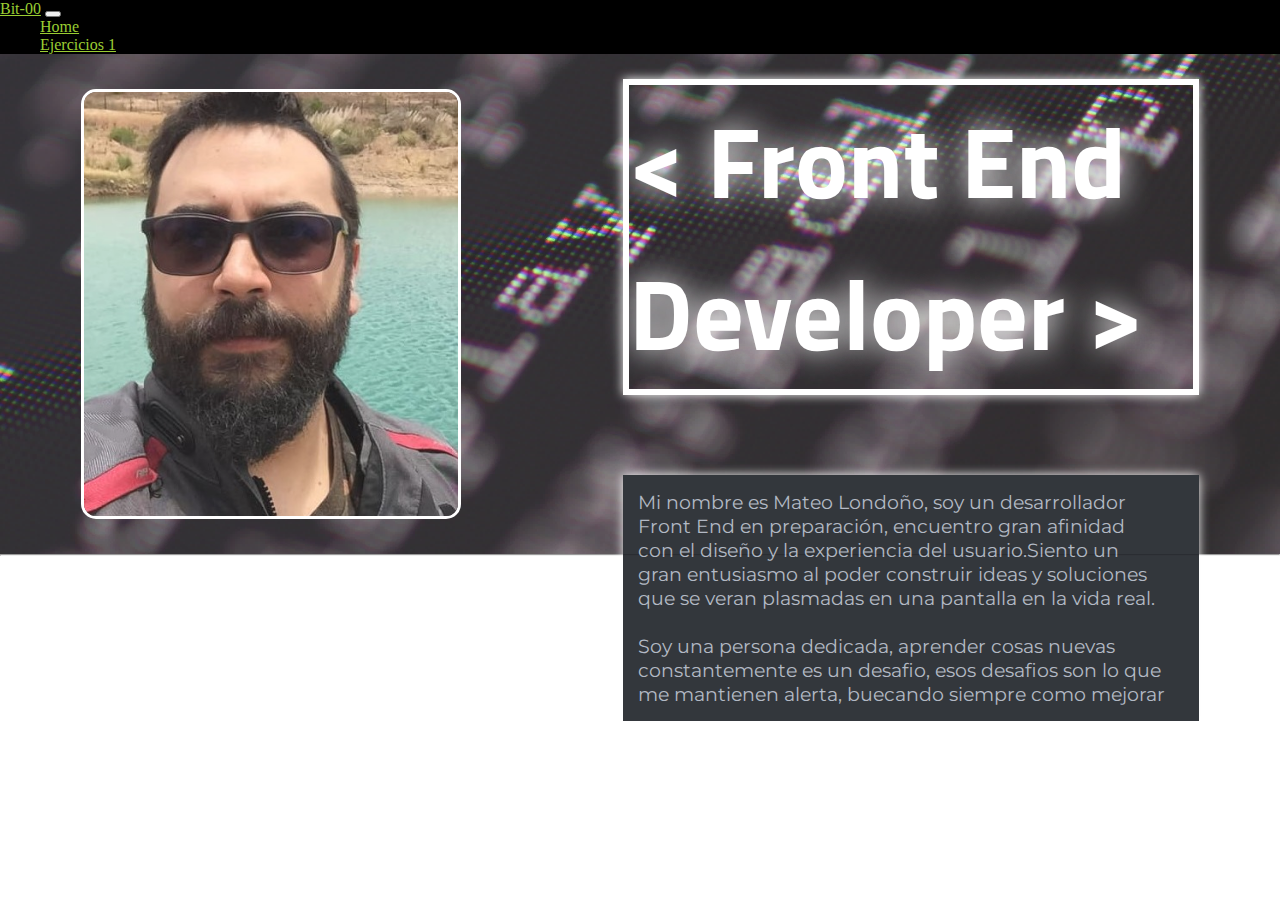
<file: index.html>
<!DOCTYPE html>
<html lang="en">
  <head>
    <meta charset="UTF-8" />
    <meta name="viewport" content="width=device-width, initial-scale=1.0" />
    <title>Mateo Londoño</title>
    <link
      href="https://cdn.jsdelivr.net/npm/bootstrap@5.3.2/dist/css/bootstrap.min.css"
      rel="stylesheet"
      integrity="sha384-T3c6CoIi6uLrA9TneNEoa7RxnatzjcDSCmG1MXxSR1GAsXEV/Dwwykc2MPK8M2HN"
      crossorigin="anonymous"
    />
    <link rel="preconnect" href="https://fonts.googleapis.com" />
    <link rel="preconnect" href="https://fonts.gstatic.com" crossorigin />
    <link
      href="https://fonts.googleapis.com/css2?family=Montserrat:wght@300&family=Titillium+Web:wght@400;700&display=swap"
      rel="stylesheet"
    />

    <link rel="stylesheet" href="Pagina-Principal/index.css" />
  </head>
  <body>
    <nav class="navbar navbar-expand-lg">
      <div class="container-fluid">
        <a class="navbar-brand" href="#">Bit-00</a>
        <button
          class="navbar-toggler"
          type="button"
          data-bs-toggle="collapse"
          data-bs-target="#navbarSupportedContent"
          aria-controls="navbarSupportedContent"
          aria-expanded="false"
          aria-label="Toggle navigation"
        >
          <span class="navbar-toggler-icon"></span>
        </button>
        <div class="collapse navbar-collapse" id="navbarSupportedContent">
          <ul class="navbar-nav me-auto mb-2 mb-lg-0">
            <li class="nav-item">
              <a class="nav-link active" aria-current="page" href="#">Home</a>
            </li>
            <li class="nav-item">
              <a
                class="nav-link"
                href="Ejercicios1/ejercicios1.html"
                target="_blank"
                >Ejercicios 1</a
              >
            </li>
            <!-- <li class="nav-item">
              <a class="nav-link" href="js/ejercicios2.html" target="_blank"
                >Ejercicios 2</a
              >
            </li> -->
          </ul>
        </div>
      </div>
    </nav>

    <header>
      <figure class="photoContainer">
        <img
          class="photo"
          src="Pagina-Principal/assets/img/photo.jpg"
          alt="foto mateo londoño"
        />
      </figure>

      <section class="titleSection">
        <h1 class="frontTitle">< Front End Developer ></h1>
        <p class="description">
          Mi nombre es Mateo Londoño, soy un desarrollador Front End en
          preparación, encuentro gran afinidad con el diseño y la experiencia del
          usuario.Siento un gran entusiasmo al poder construir ideas y
          soluciones que se veran plasmadas en una pantalla en la vida real.
          <br />
          <br />
          Soy una persona dedicada, aprender cosas nuevas constantemente es un
          desafio, esos desafios son lo que me mantienen alerta, buecando
          siempre como mejorar
        </p>
      </section>
    </header>

    <hr />

    <!-- <section>
      <h2>Hobbies</h2>
      <ul>
        <li>Montar en moto</li>
        <li>Pescar</li>
        <li>Asados con amigos</li>
      </ul>
      <h2>Top 3 canciones</h2>
      <ol>
        <li>Ghost love score - Nightwish</li>
        <iframe
          width="560"
          height="315"
          src="https://www.youtube.com/embed/4V_eoR6r1Tw?si=AM2eu46ywyRNqCMG"
          title="YouTube video player"
          frameborder="0"
          allow="accelerometer; autoplay; clipboard-write; encrypted-media; gyroscope; picture-in-picture; web-share"
          allowfullscreen
        ></iframe>
        <li>Welcome to the Jungle</li>
        <iframe
          width="560"
          height="315"
          src="https://www.youtube.com/embed/o1tj2zJ2Wvg?si=8EWJRjzGFJjCLRkK"
          title="YouTube video player"
          frameborder="0"
          allow="accelerometer; autoplay; clipboard-write; encrypted-media; gyroscope; picture-in-picture; web-share"
          allowfullscreen
        ></iframe>
        <li>Abigail</li>
        <iframe
          width="560"
          height="315"
          src="https://www.youtube.com/embed/aZdeiTUNSII?si=bKluMHqmdDS7DfR9"
          title="YouTube video player"
          frameborder="0"
          allow="accelerometer; autoplay; clipboard-write; encrypted-media; gyroscope; picture-in-picture; web-share"
          allowfullscreen
        ></iframe>
      </ol>
    </section> -->
  </body>
</html>
</file>
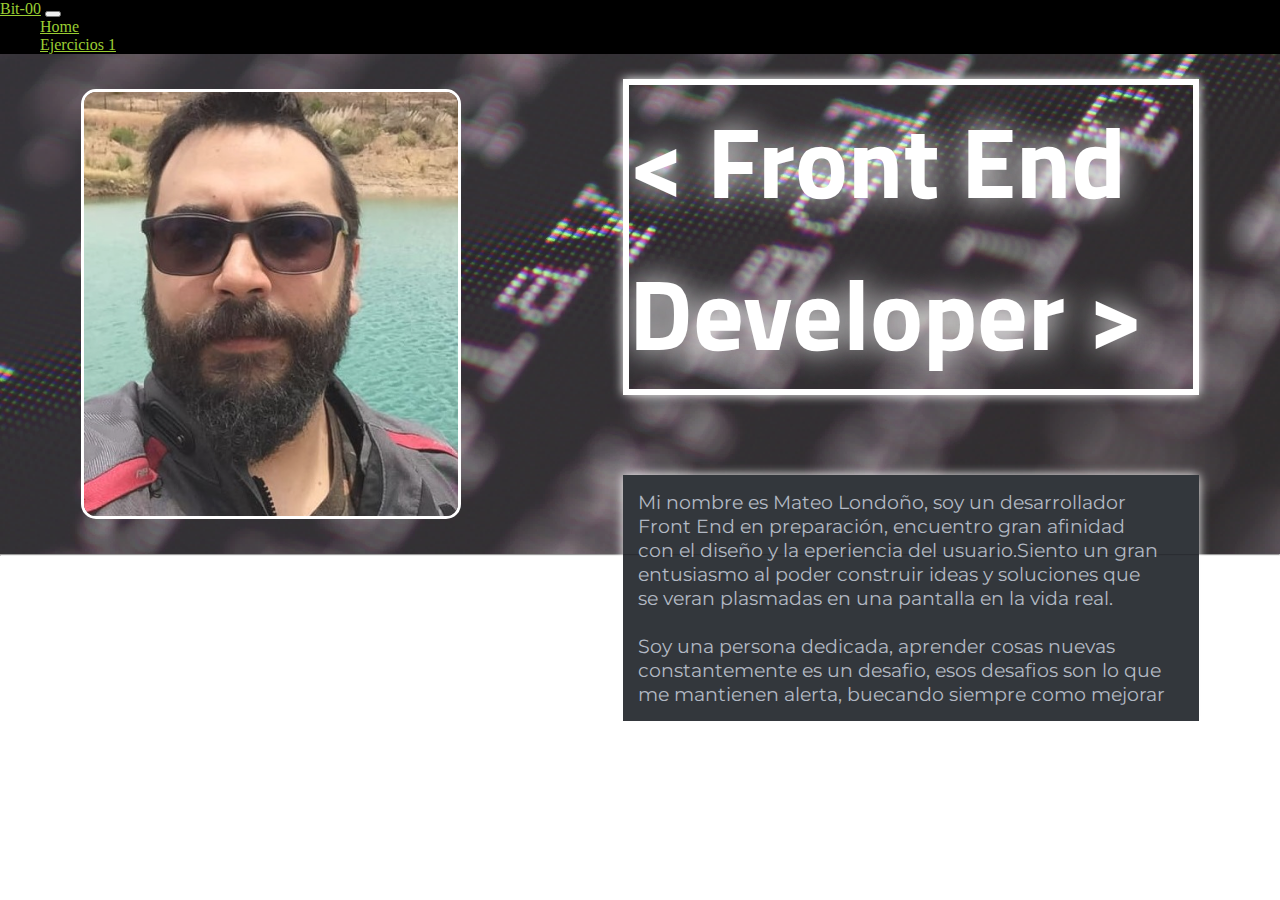
<file: Pagina-Principal/index.html>
<!DOCTYPE html>
<html lang="en">
  <head>
    <meta charset="UTF-8" />
    <meta name="viewport" content="width=device-width, initial-scale=1.0" />
    <title>Mateo Londoño</title>
    <link
      href="https://cdn.jsdelivr.net/npm/bootstrap@5.3.2/dist/css/bootstrap.min.css"
      rel="stylesheet"
      integrity="sha384-T3c6CoIi6uLrA9TneNEoa7RxnatzjcDSCmG1MXxSR1GAsXEV/Dwwykc2MPK8M2HN"
      crossorigin="anonymous"
    />
    <link rel="preconnect" href="https://fonts.googleapis.com">
<link rel="preconnect" href="https://fonts.gstatic.com" crossorigin>
<link href="https://fonts.googleapis.com/css2?family=Montserrat:wght@300&family=Titillium+Web:wght@400;700&display=swap" rel="stylesheet">

    <link rel="stylesheet" href="index.css" />
  </head>
  <body>
    <nav class="navbar navbar-expand-lg ">
      <div class="container-fluid">
        <a class="navbar-brand" href="#">Bit-00</a>
        <button
          class="navbar-toggler"
          type="button"
          data-bs-toggle="collapse"
          data-bs-target="#navbarSupportedContent"
          aria-controls="navbarSupportedContent"
          aria-expanded="false"
          aria-label="Toggle navigation"
        >
          <span class="navbar-toggler-icon"></span>
        </button>
        <div class="collapse navbar-collapse" id="navbarSupportedContent">
          <ul class="navbar-nav me-auto mb-2 mb-lg-0">
            <li class="nav-item">
              <a class="nav-link active" aria-current="page" href="#">Home</a>
            </li>
            <li class="nav-item">
              <a class="nav-link" href="../Ejercicios1/ejercicios1.html" target="_blank"
                >Ejercicios 1</a
              >
            </li>
            <!-- <li class="nav-item">
              <a class="nav-link" href="js/ejercicios2.html" target="_blank"
                >Ejercicios 2</a
              >
            </li> -->
          </ul>
        </div>
      </div>
    </nav>

    <header>
      
        <figure class="photoContainer">
            <img class="photo" src="assets/img/photo.jpg" alt="foto mateo londoño" />
        
          </figure>

        <section class="titleSection">
            <h1 class="frontTitle"> < Front End Developer ></h1>
            <p class="description">  Mi nombre es Mateo Londoño, soy un desarrollador Front End en preparación, encuentro gran afinidad
              con el diseño y la eperiencia del usuario.Siento un gran entusiasmo al poder construir ideas y soluciones que se veran plasmadas
              en una pantalla en la vida real. 
              <br>
              <br>
              Soy una persona dedicada, aprender cosas nuevas constantemente es un desafio, esos desafios son lo que me mantienen alerta,
              buecando siempre como mejorar 

               

            </p>

        </section>
      

    

    </header>

    <hr />

    <!-- <section>
      <h2>Hobbies</h2>
      <ul>
        <li>Montar en moto</li>
        <li>Pescar</li>
        <li>Asados con amigos</li>
      </ul>
      <h2>Top 3 canciones</h2>
      <ol>
        <li>Ghost love score - Nightwish</li>
        <iframe
          width="560"
          height="315"
          src="https://www.youtube.com/embed/4V_eoR6r1Tw?si=AM2eu46ywyRNqCMG"
          title="YouTube video player"
          frameborder="0"
          allow="accelerometer; autoplay; clipboard-write; encrypted-media; gyroscope; picture-in-picture; web-share"
          allowfullscreen
        ></iframe>
        <li>Welcome to the Jungle</li>
        <iframe
          width="560"
          height="315"
          src="https://www.youtube.com/embed/o1tj2zJ2Wvg?si=8EWJRjzGFJjCLRkK"
          title="YouTube video player"
          frameborder="0"
          allow="accelerometer; autoplay; clipboard-write; encrypted-media; gyroscope; picture-in-picture; web-share"
          allowfullscreen
        ></iframe>
        <li>Abigail</li>
        <iframe
          width="560"
          height="315"
          src="https://www.youtube.com/embed/aZdeiTUNSII?si=bKluMHqmdDS7DfR9"
          title="YouTube video player"
          frameborder="0"
          allow="accelerometer; autoplay; clipboard-write; encrypted-media; gyroscope; picture-in-picture; web-share"
          allowfullscreen
        ></iframe>
      </ol>
    </section> -->
  </body>
</html>
</file>
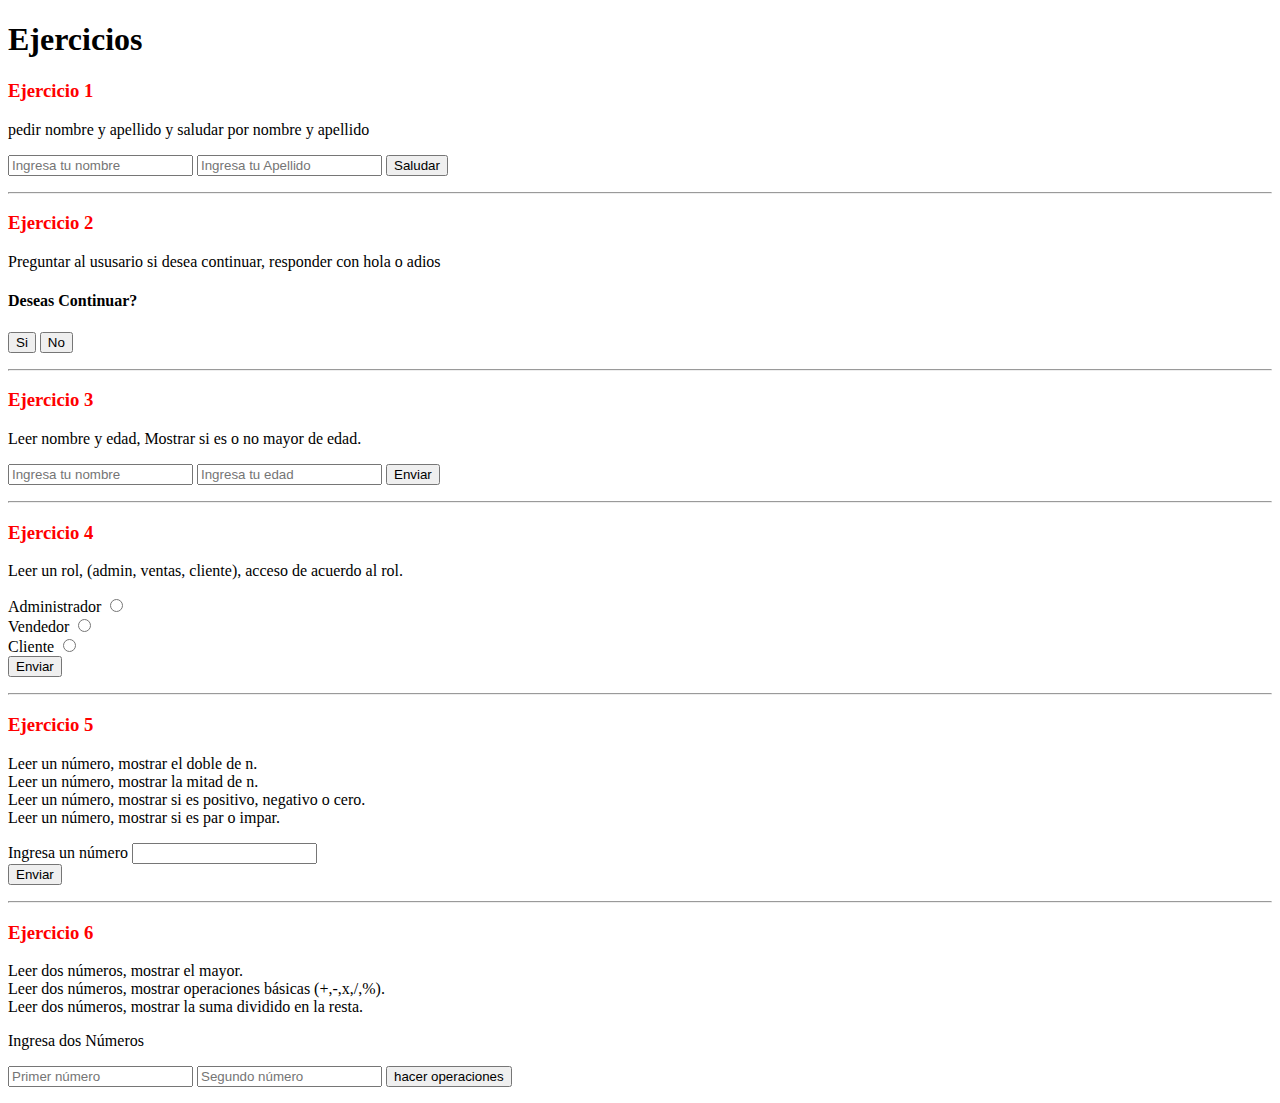
<file: Ejercicios1/ejercicios1.html>
<!DOCTYPE html>
<html lang="en">
  <head>
    <meta charset="UTF-8" />
    <meta name="viewport" content="width=device-width, initial-scale=1.0" />
    <title>Ejercicios</title>
    <link rel="stylesheet" href="styles.css">
  </head>
  <body>
    <h1>Ejercicios</h1>
    <!-- ============================================== Ejercicio 1 ========================================================== -->

    <h3>Ejercicio 1</h3>

    <p>pedir nombre y apellido y saludar por nombre y apellido</p>

    <form action="" id="get_form1">
      <input id="get_name" type="text" placeholder="Ingresa tu nombre" />
      <input id="get_lastName" type="text" placeholder="Ingresa tu Apellido" />

      <button type="submit" onclick="saludar()">Saludar</button>
    </form>

    <p id="add_salute" class="titulo"></p>
    <hr />

    <!-- ============================================= Ejercicio 2 ==================================================================-->

    <h3>Ejercicio 2</h3>
    <p>Preguntar al ususario si desea continuar, responder con hola o adios</p>

    <h4>Deseas Continuar?</h4>
    <form action="" id="get_form2">
      <button id="btnHola" onclick="hola()">Si</button>
      <button id="btnAdios" onclick="adios()">No</button>
    </form>
    <p id="continuar"></p>
    <hr />
    <!-- ============================================= Ejercicio 3 ==================================================================-->

    <h3>Ejercicio 3</h3>
    <p>Leer nombre y edad, Mostrar si es o no mayor de edad.</p>

    <form action="" id="get_form3">
      <input id="get_name3" type="text" placeholder="Ingresa tu nombre" />
      <input id="get_age" type="number" placeholder="Ingresa tu edad" />

      <button type="submit" onclick="plus18()">Enviar</button>
    </form>

    <p id="mayor_menor" class="titulo"></p>
    <hr />

    <!-- ============================================= Ejercicio 4 ==================================================================-->
    <h3>Ejercicio 4</h3>
    <p>Leer un rol, (admin, ventas, cliente), acceso de acuerdo al rol.</p>
    <section>
      <form id="get_form4" action="">
        <label>Administrador</label>
        <input type="radio" name="selection" value="administrador" required />
        <br />
        <label>Vendedor</label>
        <input type="radio" name="selection" value="vendedor" required />
        <br />
        <label>Cliente</label>
        <input type="radio" name="selection" value="cliente" required />
        <br />
        <button id="get_selection" type="submit" onclick="rol()">Enviar</button>
      </form>

      <p id="addRol"></p>
    </section>

    <hr />
    <!-- ============================================= Ejercicio 5 ==================================================================-->

    <h3>Ejercicio 5</h3>
    <p>
      Leer un número, mostrar el doble de n. <br />
      Leer un número, mostrar la mitad de n. <br />
      Leer un número, mostrar si es positivo, negativo o cero. <br />
      Leer un número, mostrar si es par o impar.
    </p>

    <section>
      <form id="get_form5" action="">
        <label>Ingresa un número</label>
        <input id="newNumber" type="number" required />

        <br />
        <button id="get_selection" type="submit" onclick="calc()">
          Enviar
        </button>
      </form>

      <p id="addNum"></p>
      <p id="divNum"></p>
      <p id="posNeg"></p>
      <p id="evenORodd"></p>
    </section>

    <hr />

        <!-- ============================================= Ejercicio 6 ==================================================================-->
<h3>Ejercicio 6</h3>

<p> Leer dos números, mostrar el mayor. <br>
   Leer dos números, mostrar operaciones básicas (+,-,x,/,%). <br>
   Leer dos números, mostrar la suma dividido en la resta.</p>

   <p>Ingresa dos Números </p>
<form id="get_form6" action="">


<input id="num1" type="number" placeholder="Primer número">
<input id="num2" type="number" placeholder="Segundo número">

<button type="input" onclick="operations()"> hacer operaciones</button>

</form>

<p id="suma">  </p>
<p id="resta">  </p>
<p id="mult">  </p>
<p id="div">  </p>
<p id="resto">  </p>


    <script src="script.js"></script>
  </body>
</html>
</file>
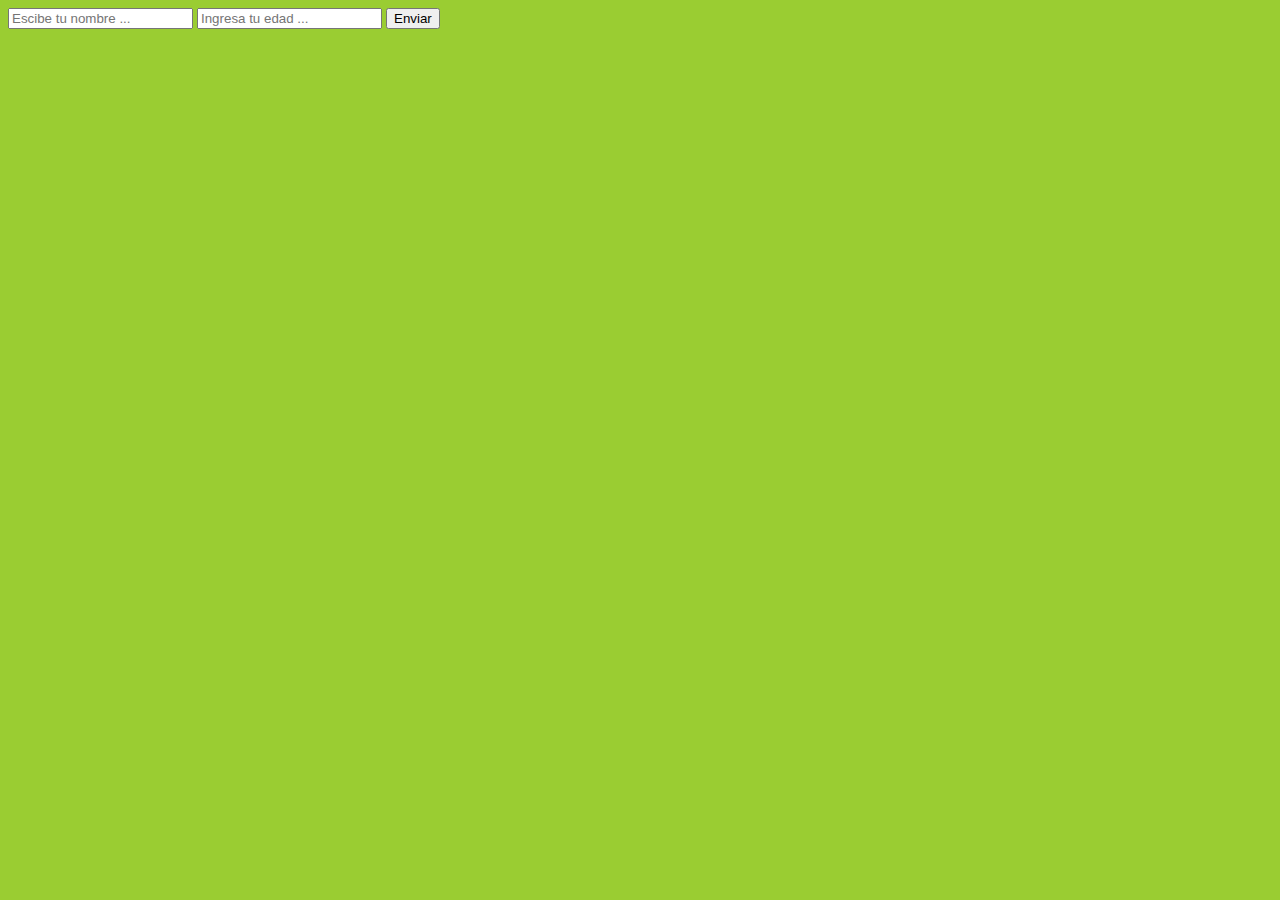
<file: html-css-js/exercise-1.html>
<!DOCTYPE html>
<html lang="en">
<head>
    <meta charset="UTF-8">
    <meta name="viewport" content="width=device-width, initial-scale=1.0">
    <link rel="stylesheet" href="css/exercise-1.css">
    <title>Ejercicio 1 </title>
</head>
<body>

    <form action="" id="form">
        <input type="text" class="name" id="name" name="Nombre" autocomplete="name" placeholder="Escibe tu nombre ...">
        <input type="number" class="age" id="age" placeholder="Ingresa tu edad ...">
        <button class="btn" type="submit" id="btn">Enviar</button>
    </form> 

    <p></p>

    <script src="js/exercise-1.js"></script>
</body>
</html>
</file>
<file: Pagina-Principal/index.css>
*,
*::before,
*::after {
  box-sizing: border-box;
  margin: 0;
}
::selection {
  background-color: #61afef;
  color: #1e2227;
}

nav {
  background-color: black;
}
nav a {
  color: yellowgreen !important;
}

header {
  position: relative;
  background-image: url(assets/img/fondo\ 3.jpg);

  background-size: cover;
  background-repeat: no-repeat;
  background-color: yellow;
  opacity: 0.9;

  height: 500px;
  display: flex;
  justify-content: space-around;
  align-items: center;
}

.photoContainer{
 

  
  width: 380px;
  height: 430px;
  position: relative;
}

.photo{
  border: 3px solid white;
  border-radius: 15px;
  object-fit: cover;
  width: 100%;
  height: 100%;
}

.photoContainer .photo:hover{
  background-color: teal;
 
}








header > div {
  width: 45%;
  height: 90%;
}

.frontTitle {
  border: 6px solid white;
  text-shadow: 0 0 30px #fff;
  box-shadow: 0 0 10px rgb(253, 253, 253);
  color: white;
  font-size: 100px;
  font-weight: 700;
  font-family: "Titillium Web", sans-serif;
}

.titleSection {
  z-index: 2;

  position: relative;
  width: 45%;
  height: 90%;
}

.description {
  padding: 15px;
  background-color: #1e2227;
  position: absolute;
  /* border: 3px solid #ef596f ; */
  margin-top: 80px;
  font-size: 1.2rem;
  color: #abb2bf;
  text-wrap: balance;
  font-family: "Montserrat", sans-serif;
  box-shadow: 0 0 10px rgb(253, 253, 253);
}

/* box-shadow: 0 5px 10px 0 rgb(0, 0, 0); */
</file>
<file: Ejercicios1/styles.css>
h3{
    color: red;
}
</file>
<file: html-css-js/css/exercise-1.css>
body{
    background-color: yellowgreen;
}
</file>
